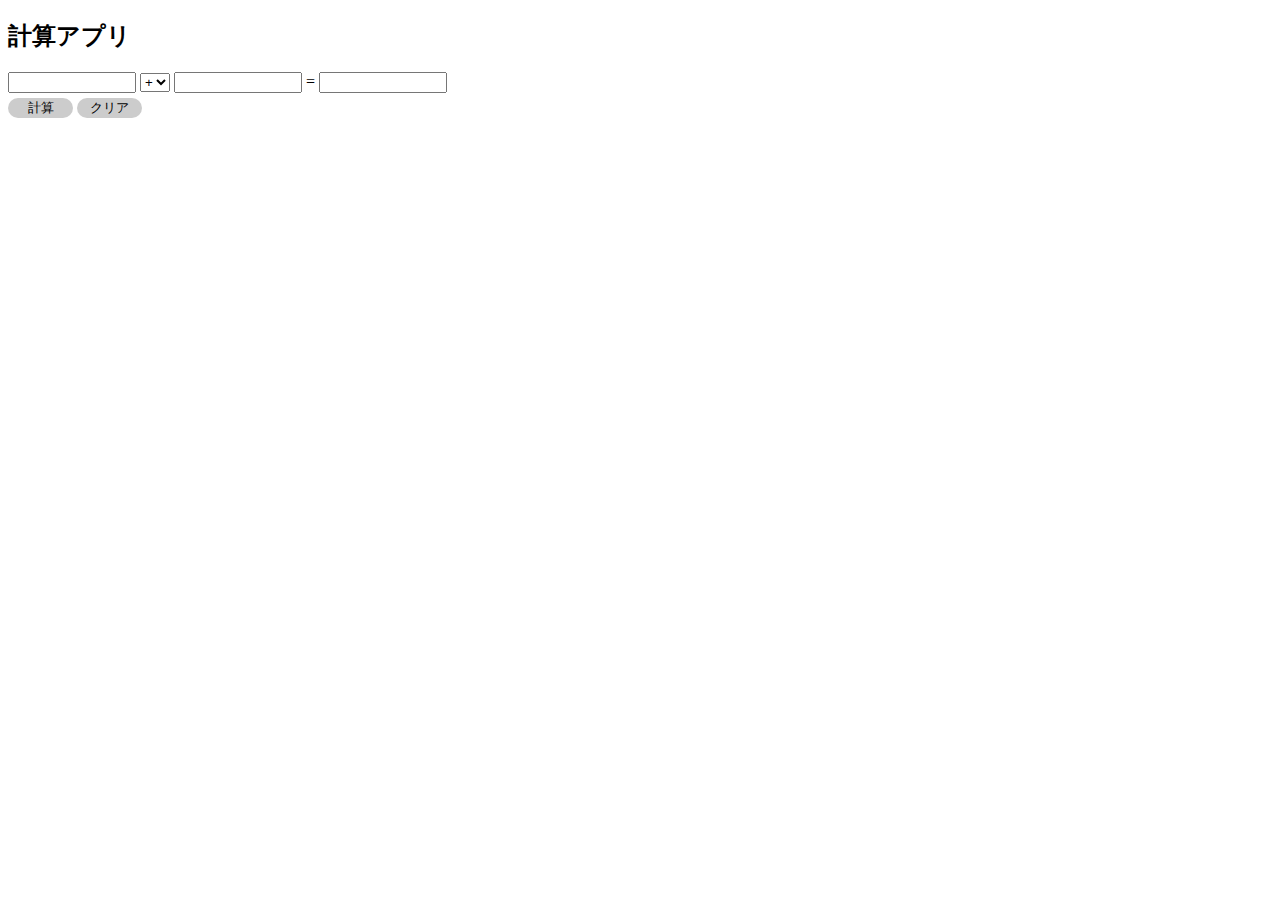
<file: index.html>
<!doctype html>
<html>
<meta charset="utf-8">
<link rel="stylesheet" href="style.css">
<title>計算</title>
<head>
  <h2>計算アプリ</h2>
</head>
<body>
  <form>
    <input type="text" class="textbox" id="textbox1" value="">
    <select name="kigou" id="select">
      <option value="+">+</option>
      <option value="-">-</option>
      <option value="*">×</option>
      <option value="/">÷</option>
    </select>
    <input type="text" class="textbox" id="textbox2">
    <span>=</span>
    <input type="text" class="textbox" id="textbox3">
    <div>
      <input type="button" class="button" value="計算" onclick="func()">
      <input type="button" class="button" value="クリア" onclick="func1()">
    </div>
  </form>
</body>
<script src="index.js"></script>
</html>
</file>
<file: style.css>
.textbox{
  width:120px;
  text-align:right;
  margin-bottom:5px;
}
.button{
  width:65px;
  text-align:center;
  border-radius:10px;
  transition:0.5s;
  border:none;
  background-color:#CCCCCC;
}
/*ボタンの上にカーソルをおいたときの変化後の色*/
.button:hover{
  background:#888888;
  color:white;
}
/*ボタンを押したときの枠線削除*/
.button:focus{
  outline:0;
}
</file>
